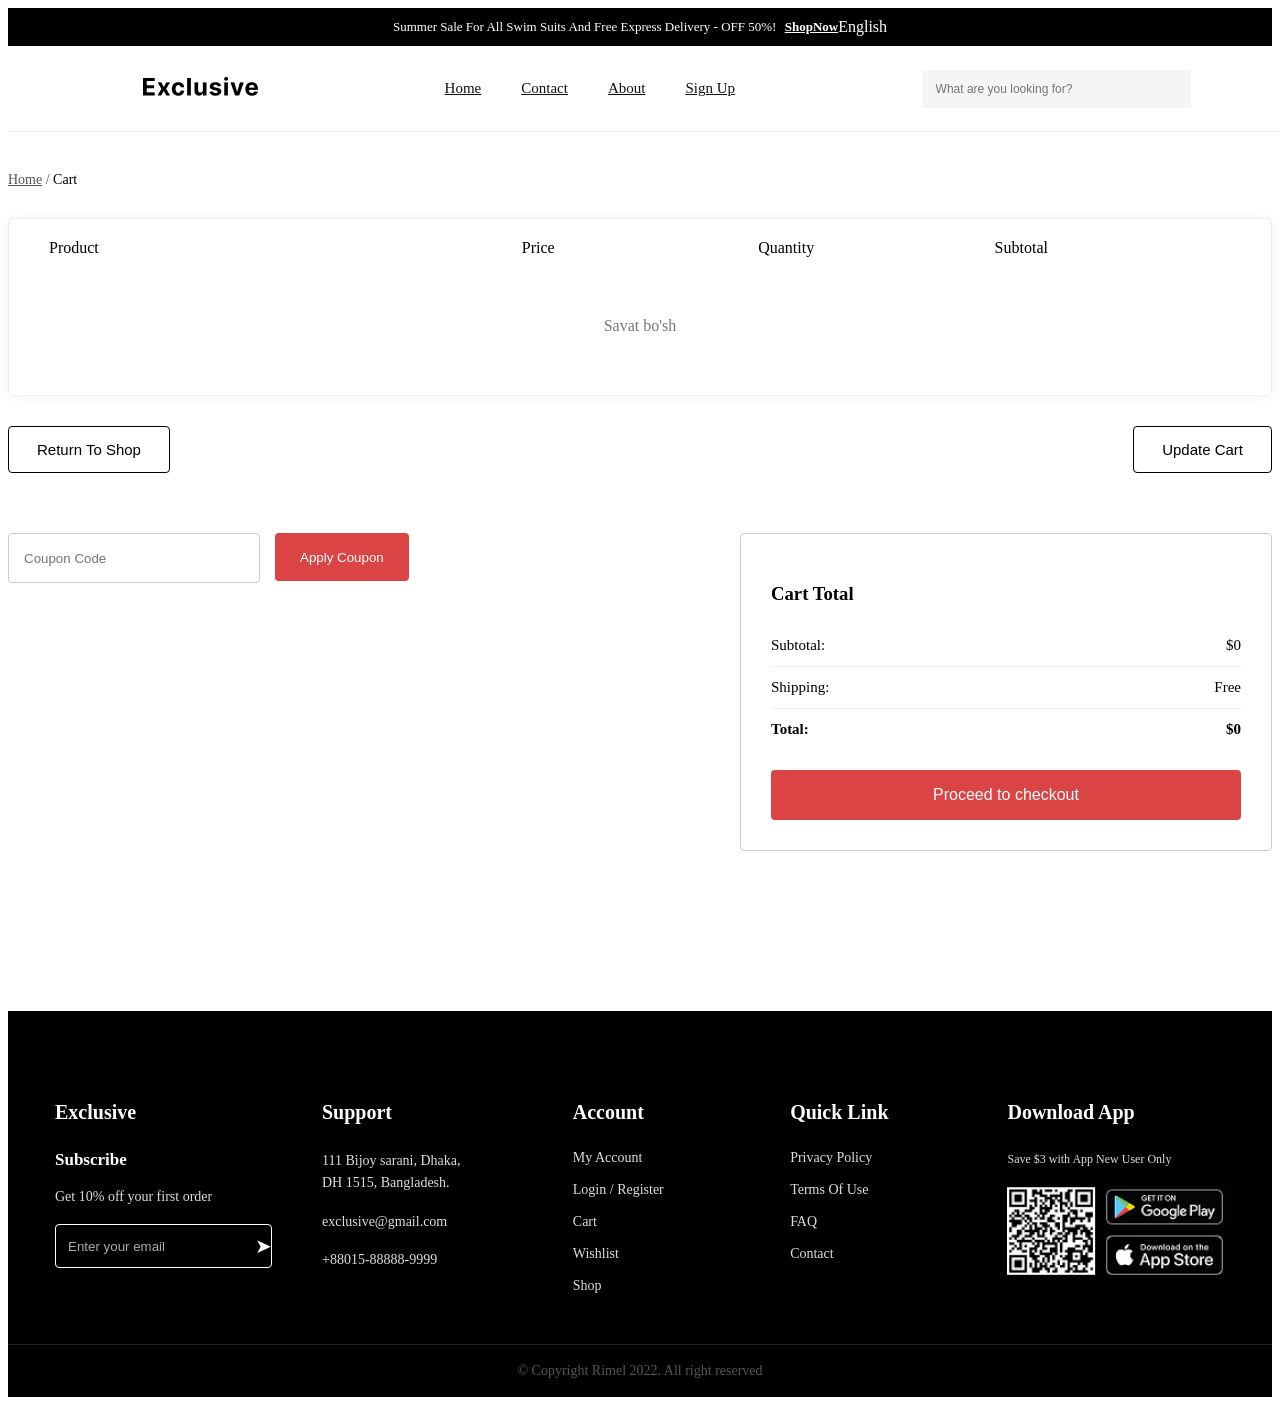
<file: basket/basket.html>
<!DOCTYPE html>
<html lang="en">
<head>
    <meta charset="UTF-8">
    <meta name="viewport" content="width=device-width, initial-scale=1.0">
    <title>Document</title>
    <link rel="stylesheet" href="basket.css">
</head>
<body>
    <header>

        <!-- Top Header -->
        <div class="top-header">
          <p>
            Summer Sale For All Swim Suits And Free Express Delivery - OFF 50%!
            <a href="#">ShopNow</a>
          </p>
      
          <div class="language">
            <span>English</span>
          </div>
        </div>
      
        <!-- Navbar -->
        <nav class="navbar container">
          <div class="logo">
            <img src="./Exclusive.png" alt="">
          </div>
      
          <div class="nav-links">
            <a href="#">Home</a>
            <a href="#">Contact</a>
            <a href="#">About</a>
            <a href="#">Sign Up</a>
          </div>
      
          <div class="nav-right">
      
            <div class="search search-input">
              <input type="text" placeholder="What are you looking for?">
      
              <!-- SEARCH ICON JOYI -->
                <div class="search-icon">
                    <i class="fa-solid fa-magnifying-glass"></i>
            </div>
          </div>
              <!-- HEART ICON JOYI -->
              <div class="nav-icon">
                <i class="fa-regular fa-heart"></i>
            </div>
      
            <!-- CART ICON JOYI -->
            <div class="nav-icon">
            <a href="./basket/basket.html"><i class="fa-solid fa-cart-shopping"></i></a>
            </div>

        </nav>
      </header>
    <main>
        <section class="cart-section container">
      
          <div class="breadcrumb">
            <a href="/index.html">Home</a> / <span>Cart</span>
          </div>
      
          <div class="cart-table">
            <div class="cart-table-header">
              <span>Product</span>
              <span>Price</span>
              <span>Quantity</span>
              <span>Subtotal</span>
            </div>
      
            <!-- JS shu yerga mahsulotlarni chiqaradi -->
            <div class="cart-items"></div>
          </div>
      
          <div class="cart-actions">
            <button class="return-shop" onclick="location.href='index.html'">Return To Shop</button>
            <button class="update-cart" onclick="renderCart()">Update Cart</button>
          </div>
      
          <div class="cart-bottom">
            <div class="coupon-box">
              <input type="text" placeholder="Coupon Code" id="couponInput">
              <button class="apply-coupon">Apply Coupon</button>
            </div>
      
            <div class="cart-total-box">
              <h3>Cart Total</h3>
      
              <div class="cart-total-row">
                <span>Subtotal:</span>
                <span id="subtotal">$0</span>
              </div>
      
              <div class="cart-total-row">
                <span>Shipping:</span>
                <span>Free</span>
              </div>
      
              <div class="cart-total-row total">
                <span>Total:</span>
                <span id="total">$0</span>
              </div>
      
              <button class="checkout-btn">Proceed to checkout</button>
            </div>
          </div>
      
        </section>
      </main>

      <footer class="footer">

        <div class="footer-container">
      
          <!-- Exclusive -->
          <div class="footer-box">
            <h3>Exclusive</h3>
            <h4>Subscribe</h4>
            <p>Get 10% off your first order</p>
      
            <div class="subscribe">
              <input type="email" placeholder="Enter your email">
              <button>➤</button>
            </div>
          </div>
      
          <!-- Support -->
          <div class="footer-box">
            <h3>Support</h3>
      
            <p>
              111 Bijoy sarani, Dhaka,<br>
              DH 1515, Bangladesh.
            </p>
      
  
            <p>exclusive@gmail.com</p>
            <p>+88015-88888-9999</p>
          </div>
      
          <!-- Account -->
          <div class="footer-box">
            <h3>Account</h3>
      
            <a href="#">My Account</a>
            <a href="#">Login / Register</a>
            <a href="#">Cart</a>
            <a href="#">Wishlist</a>
            <a href="#">Shop</a>
          </div>
      
          <!-- Quick Link -->
          <div class="footer-box">
            <h3>Quick Link</h3>
      
            <a href="#">Privacy Policy</a>
            <a href="#">Terms Of Use</a>
            <a href="#">FAQ</a>
            <a href="#">Contact</a>
          </div>
      
          <!-- Download App -->
          <div class="footer-box download">
            <h3>Download App</h3>
      
            <p>Save $3 with App New User Only</p>
            
            <img src="./Frame 719.png" alt="">
            
          </div>
      
        </div>
      
        <div class="copyright">
          © Copyright Rimel 2022. All right reserved
        </div>
      
      </footer>

    <script src="./basket.js"></script>
</body>
</html>
</file>
<file: basket/basket.css>
.container {
    max-width: 1560px;
    margin: auto;
    padding: 0px 135px;
  } 

header {
    width: 100%;
  }
  
  /* TOP HEADER */
  
  .top-header {
    width: 100%;
    height: 38px;
    background: #000;
    color: white;
  
    display: flex;
    align-items: center;
    justify-content: center;
  
    position: relative;
  }
  
  .top-header p {
    font-size: 13px;
  }
  
  .top-header a {
    color: white;
    font-weight: bold;
    margin-left: 5px;
  }
  

  

  
  /* NAVBAR */
  
  .navbar {
    width: 90%;
    height: 85px;
  
    display: flex;
    align-items: center;
    justify-content: space-between;
  
    border-bottom: 1px solid #eee;
  }
  
  .logo {
    font-size: 24px;
    font-weight: 700;
  }
  
  /* NAV LINKS */
  
  .nav-links {
    display: flex;
    align-items: center;
    gap: 40px;
  }
  
  .nav-links a {
    color: #111;
    font-size: 15px;
  }
  
  .nav-links a:hover {
    text-decoration: underline;
  }
  
  /* RIGHT */
  
  .nav-right {
    display: flex;
    align-items: center;
    gap: 20px;
  }
  
  /* SEARCH */
  
  .search {
    width: 245px;
    height: 38px;
    background: #f5f5f5;
  
    display: flex;
    align-items: center;
  
    padding: 0 12px;
  }
  
  .search input {
    width: 100%;
    border: none;
    outline: none;
    background: transparent;
  
    font-size: 12px;
  }
  
  .search .search-icon {
    font-size: 22px;
  }
  
  /* ICONLAR */
  
  .nav-icon {
    width: 25px;
    height: 25px;
  
    display: flex;
    align-items: center;
    justify-content: center;
     gap: 30px;    

    font-size: 22px;
  }





.cart-section {
    padding: 40px 0 80px;
  }
  
  .breadcrumb {
    color: #555;
    font-size: 14px;
    margin-bottom: 30px;
  }
  
  .breadcrumb a {
    color: #555;
  }
  
  .breadcrumb span {
    color: #000;
  }
  
  /* TABLE */
  
  .cart-table {
    border: 1px solid #eee;
    border-radius: 4px;
    box-shadow: 0 1px 13px rgba(0,0,0,0.05);
    padding: 20px 40px;
  }
  
  .cart-table-header {
    display: grid;
    grid-template-columns: 2fr 1fr 1fr 1fr;
    padding-bottom: 20px;
    font-weight: 500;
  }
  
  .cart-item {
    display: grid;
    grid-template-columns: 2fr 1fr 1fr 1fr;
    align-items: center;
    padding: 25px 0;
    border-top: 1px solid #f2f2f2;
  }
  
  .cart-item-product {
    display: flex;
    align-items: center;
    gap: 20px;
    position: relative;
  }
  
  .cart-item-product .remove-btn {
    position: absolute;
    left: -30px;
    top: 50%;
    transform: translateY(-50%);
    background: none;
    border: none;
    color: #db4444;
    cursor: pointer;
    font-size: 16px;
  }
  
  .cart-item-product img {
    width: 55px;
    height: 55px;
    object-fit: contain;
  }
  
  .cart-item-product span {
    font-size: 15px;
  }
  
  .cart-item .price {
    color: #000;
  }
  
  .cart-item .quantity-box {
    display: flex;
    align-items: center;
    gap: 6px;
  }
  
  .cart-item .quantity-box input {
    width: 50px;
    height: 32px;
    border: 1px solid #ccc;
    border-radius: 4px;
    text-align: center;
  }
  
  .cart-item .subtotal {
    font-weight: 500;
  }
  
  .cart-empty {
    text-align: center;
    padding: 40px 0;
    color: #777;
  }
  
  /* ACTIONS */
  
  .cart-actions {
    display: flex;
    justify-content: space-between;
    margin-top: 30px;
  }
  
  .cart-actions button {
    padding: 14px 28px;
    border: 1px solid #000;
    border-radius: 4px;
    background: transparent;
    cursor: pointer;
    font-size: 15px;
    transition: 0.3s;
  }
  
  .cart-actions button:hover {
    background: #db4444;
    border-color: #db4444;
    color: #fff;
  }
  
  /* COUPON + TOTAL */
  
  .cart-bottom {
    display: flex;
    justify-content: space-between;
    align-items: flex-start;
    margin-top: 60px;
    flex-wrap: wrap;
    gap: 20px;
  }
  
  .coupon-box {
    display: flex;
    gap: 15px;
  }
  
  .coupon-box input {
    width: 220px;
    height: 48px;
    padding: 0 15px;
    border: 1px solid #ccc;
    border-radius: 4px;
  }
  
  .coupon-box button {
    padding: 0 25px;
    height: 48px;
    border: none;
    border-radius: 4px;
    background: #db4444;
    color: #fff;
    cursor: pointer;
  }
  
  .cart-total-box {
    width: 100%;
    max-width: 470px;
    border: 1px solid #ccc;
    border-radius: 4px;
    padding: 30px;
  }
  
  .cart-total-box h3 {
    margin-bottom: 20px;
  }
  
  .cart-total-row {
    display: flex;
    justify-content: space-between;
    padding: 12px 0;
    border-bottom: 1px solid #eee;
    font-size: 15px;
  }
  
  .cart-total-row.total {
    font-weight: 700;
    border-bottom: none;
  }
  
  .checkout-btn {
    width: 100%;
    height: 50px;
    margin-top: 20px;
    border: none;
    border-radius: 4px;
    background: #db4444;
    color: #fff;
    font-size: 16px;
    cursor: pointer;
    transition: 0.3s;
  }
  
  .checkout-btn:hover {
    background: #000;
  }
  
  /* RESPONSIVE */
  
  @media (max-width: 768px) {
    .cart-table {
      padding: 20px 15px;
      overflow-x: auto;
    }
  
    .cart-table-header,
    .cart-item {
      grid-template-columns: 1.5fr 1fr 1fr 1fr;
      min-width: 550px;
    }
  
    .cart-item-product .remove-btn {
      left: -20px;
    }
  
    .cart-bottom {
      flex-direction: column;
    }
  
    .cart-total-box {
      max-width: 100%;
    }
  
    .cart-actions {
      flex-direction: column;
      gap: 15px;
    }
  }





  .footer {
    background: #000;
    color: #fff;
    margin-top: 80px;
  }
  
  .footer-container {
    max-width: 1170px;
    margin: 0 auto;
  
    display: grid;
    grid-template-columns: 1.2fr 1.2fr 1fr 1fr 1.3fr;
  
    gap: 50px;
    padding: 70px 0 50px;
  }
  
  .footer-box {
    display: flex;
    flex-direction: column;
    gap: 16px;
  }
  
  .footer-box h3 {
    font-size: 20px;
    margin-bottom: 10px;
  }
  
  .footer-box h4 {
    font-size: 17px;
    margin: 0;
  }
  
  .footer-box p {
    color: #ddd;
    font-size: 14px;
    line-height: 1.6;
    margin: 0;
  }
  
  .footer-box a {
    color: #ddd;
    text-decoration: none;
    font-size: 14px;
  }
  
  .footer-box a:hover {
    color: #db4444;
  }
  
  /* Subscribe */
  
  .subscribe {
    width: 215px;
    height: 42px;
  
    display: flex;
  
    border: 1px solid #fff;
    border-radius: 4px;
    overflow: hidden;
  }
  
  .subscribe input {
    width: 170px;
  
    border: none;
    outline: none;
  
    background: transparent;
    color: #fff;
  
    padding: 0 12px;
  }
  
  .subscribe input::placeholder {
    color: #aaa;
  }
  
  .subscribe button {
    width: 45px;
  
    border: none;
    background: transparent;
    color: #fff;
  
    font-size: 20px;
    cursor: pointer;
  }
  
  /* Download */
  
  .download {
    position: relative;
  }
  
  .download p {
    font-size: 12px;
  }
  
  .qr {
    width: 70px;
    height: 70px;
  
    object-fit: cover;
  }
  
  .app-images {
    position: absolute;
    left: 80px;
    top: 78px;
  
    display: flex;
    flex-direction: column;
    gap: 5px;
  }
  
  .app-images img {
    width: 110px;
    height: 32px;
    object-fit: cover;
  }
  
  .social {
    display: flex;
    gap: 22px;
    margin-top: 10px;
  }
  
  .social a {
    color: #fff;
    font-size: 18px;
  }
  
  /* Copyright */
  
  .copyright {
    border-top: 1px solid #222;
  
    text-align: center;
  
    padding: 18px;
  
    color: #555;
    font-size: 14px;
  }
</file>
